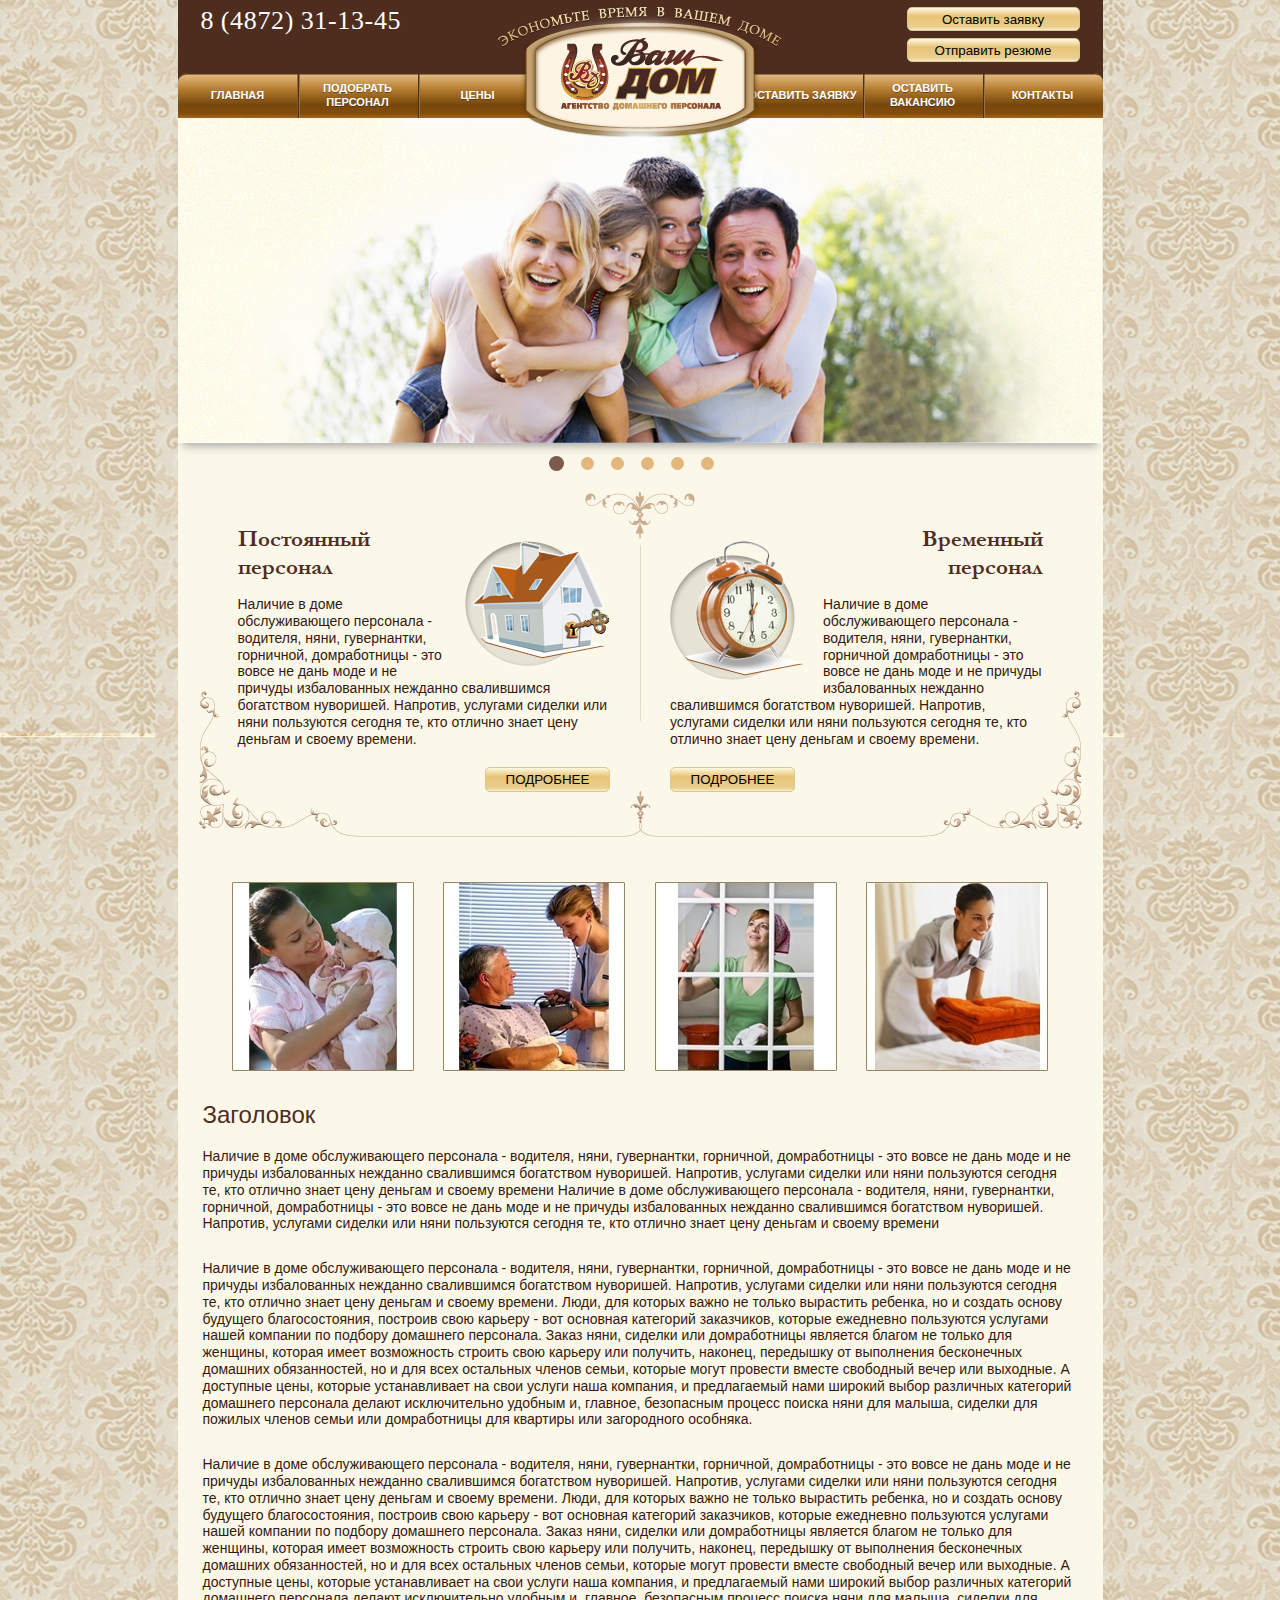
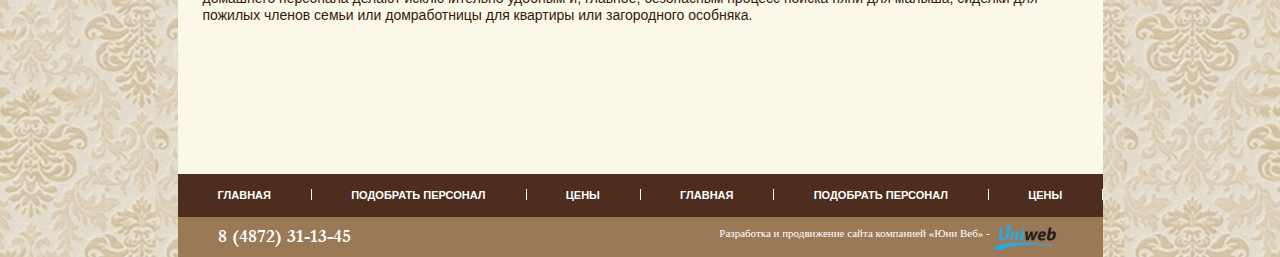
<file: index.html>
<!DOCTYPE html>
<html lang="en">
<head>
    <meta charset="UTF-8">
    <meta http-equiv="X-UA-Compatible" content="IE=edge">
    <meta name="viewport" content="width=device-width, initial-scale=1.0">
    <link rel="shortcut icon" href="img/favicon.ico" type="image/x-icon">
    <link rel="stylesheet" href="css/fonts.css">
    <link rel="stylesheet" href="css/style.css">
    <title>Ваш дом</title>
</head>
<body>
    <div class="container">
        <header>
            <div class="subheader">
                <a href="tel:84872311345" class="subheader_phone"> 8 (4872) 31-13-45 </a>
                <div class="logo">
                    <a href="index.html"><img src="img/logo.png" alt="logo"></a>
                </div>
                <div class="subheader_btns">
                    <button id = "application" class="btn">Оставить заявку</button>
                    <button id = "resume" class="btn">Отправить резюме</button>
                </div>
            </div>
            <nav class="top">
                <ul class="top_menu">
                    <li class="top_menu_item"><a href="#" class="top_menu_link">главная</a></li>
                    <li class="top_menu_item">
                        <a href="recruit_staff.html" class="top_menu_link">подобрать персонал</a>
                        <ul class="submenu">
                            <li class="submenu_item"><a href="#" class="submenu_link">О нас</a></li>
                            <li class="submenu_item"><a href="#" class="submenu_link">Задать вопрос</a></li>
                            <li class="submenu_item"><a href="#" class="submenu_link">Это интересно</a></li>
                            <li class="submenu_item"><a href="#" class="submenu_link">Отзывы</a></li>
                        </ul>
                    </li>
                    <li class="top_menu_item"><a href="#" class="top_menu_link">цены</a></li>
                    <li class="top_menu_item"></li>
                    <li class="top_menu_item"><a href="#" class="top_menu_link">оставить заявку</a></li>
                    <li class="top_menu_item"><a href="#" class="top_menu_link">оставить вакансию</a></li>
                    <li class="top_menu_item"><a href="#" class="top_menu_link">контакты</a></li>
                </ul>
            </nav>

            <div class="modal_application modal">
                <div class="modal_dialog">
                    <div class="modal_content">
                        <form action="#">
                            <input required placeholder="ФИО" name="full_name" type="text" class="modal_input">
                            <input required placeholder="Телефон" name="phone" type="tel" class="modal_input">
                            <label class="select_wrapper">
                                <select name="service" class="modal_select">
                                    <div class="select_btn"></div>
                                    <option value="babysitter" required>Няня</option>
                                    <option value="nurse">Сиделка</option>
                                    <option value="cleaner">Уборщица</option>
                                    <option value="maid">Сиделка</option>
                                </select>
                            </label>
                            <div class="select_wrapper">
                            <label class="select_wrapper">
                                <select name="schedule" class="modal_select">
                                    <option value="morning">Утро</option>
                                    <option value="day">День</option>
                                    <option value="evening" required>Вечер</option>
                                    <option value="full_day">Весь день</option>
                                </select>
                            </label>
                            </div>
                            <textarea placeholder="Дополнительная информация" name="Additional_Information" class="modal_textarea"></textarea>
                            <button class="btn">Отправить</button>
                        </form>
                    </div>
                </div>
            </div>
            <div class="modal_resume modal">
                <div class="modal_dialog">
                    <div class="modal_content">
                        <form action="#">
                            <input required placeholder="ФИО" name="full_name" type="text" class="modal_input">
                            <input required placeholder="Телефон" name="phone" type="tel" class="modal_input">
                            <label class="select_wrapper">
                                <select name="service" class="modal_select">
                                    <option value="babysitter" required>Няня</option>
                                    <option value="nurse">Сиделка</option>
                                    <option value="cleaner">Уборщица</option>
                                    <option value="maid">Сиделка</option>
                                </select>
                            </label>
                            <input required placeholder="Образование" name="education" type="text" class="modal_input">
                            <label class="modal_label modal_input">
                                Прикрепить резюме
                                <input type="file" class="modal_file" name="resume" required>
                            </label>
                            <button class="btn">Отправить</button>
                        </form>
                    </div>
                </div>
            </div>
        </header>
        <div class="slider">
            <div class="slider_wrapper">
                <div class="slider_content show">
                    <img src="img/tab_img_1.jpg" alt="happy family" class="slider_img">
                </div>
                <div class="slider_content">
                    <img src="img/tab_img_2.jpg" alt="mother with daughter" class="slider_img">
                </div>
                <div class="slider_content">
                    <img src="img/tab_img_3.jpg" alt="Housekeeper" class="slider_img">
                </div>
                <div class="slider_content">
                    <img src="img/tab_img_4.jpg" alt="gardener" class="slider_img">
                </div>
                <div class="slider_content">
                    <img src="img/tab_img_5.jpg" alt="grandmother with granddaughter" class="slider_img">
                </div>
                <div class="slider_content">
                    <img src="img/tab_img_6.jpg" alt="driver" class="slider_img">
                </div>
            </div>
            <div class="slider_toggle">
                <span id="0" class="slider_toggle_item slider_active"></span>
                <span id="1" class="slider_toggle_item"></span>
                <span id="2" class="slider_toggle_item"></span>
                <span id="3" class="slider_toggle_item"></span>
                <span id="4" class="slider_toggle_item"></span>
                <span id="5" class="slider_toggle_item"></span>
            </div>
        </div>
        <article class="staff">
            <div class="staff_wrapper">
                <div class="staff_permanent">
                    <div class="staff_permanent_img">
                        <img src="img/permanent_staff.png" alt="permanent staff">
                    </div>
                    <div class="staff_permanent_descr text">
                        <h2 class="staff_title">Постоянный персонал</h2>
                        <p>
                            Наличие в доме обслуживающего персонала - водителя, няни, гувернантки, горничной, домработницы - это вовсе не дань моде и не причуды избалованных нежданно свалившимся богатством нуворишей. Напротив, услугами сиделки или няни пользуются сегодня те, кто отлично знает цену деньгам и своему времени.
                        </p>
                    </div>
                    <div class="staff_permanent_more">
                        <button class="btn">ПОДРОБНЕЕ</button>
                    </div>
                </div>
                <div class="staff_temporary">
                    <div class="staff_temporary_img">
                        <img src="img/temporary_staff.png" alt="temporary staff">
                    </div>
                    <div class="staff_temporary_descr text">
                        <h2 class="staff_title">Временный персонал</h2>
                        <p>
                            Наличие в доме обслуживающего персонала - водителя, няни, гувернантки, горничной домработницы - это вовсе не    дань моде и не причуды избалованных нежданно свалившимся богатством нуворишей. Напротив, услугами сиделки или няни пользуются сегодня те, кто отлично знает цену деньгам и своему времени.
                        </p>
                    </div>
                    <div class="staff_temporary_more">
                        <button class="btn">ПОДРОБНЕЕ</button>
                    </div>
                </div>
            </div>
        </article>
        <div class="gallery">
            <div class="gallery_wrapper">
                <div class="gallery_item"><img src="img/babysitter.jpg" alt="babysitter"></div>
                <div class="gallery_item"><img src="img/nurse.jpg" alt="nurse"></div>
                <div class="gallery_item"><img src="img/cleaner.jpg" alt="cleaner"></div>
                <div class="gallery_item"><img src="img/maid.jpg" alt="maid"></div>
            </div>
        </div>
        <main class="main">
            <h1 class="main_title">Заголовок</h1>
            <div class="main_descr text">
                <p>
                    Наличие в доме обслуживающего персонала - водителя, няни, гувернантки, горничной, домработницы - это вовсе не дань моде и не причуды избалованных нежданно свалившимся богатством нуворишей. Напротив, услугами сиделки или няни пользуются сегодня те, кто отлично знает цену деньгам и своему времени
                    Наличие в доме обслуживающего персонала - водителя, няни, гувернантки, горничной, домработницы - это вовсе не дань моде и не причуды избалованных нежданно свалившимся богатством нуворишей. Напротив, услугами сиделки или няни пользуются сегодня те, кто отлично знает цену деньгам и своему времени
                </p>
                <p>
                    Наличие в доме обслуживающего персонала - водителя, няни, гувернантки, горничной, домработницы - это вовсе не дань моде и не причуды избалованных нежданно свалившимся богатством нуворишей. Напротив, услугами сиделки или няни пользуются сегодня те, кто отлично знает цену деньгам и своему времени. Люди, для которых важно не только вырастить ребенка, но и создать основу будущего благосостояния, построив свою карьеру - вот основная категорий заказчиков, которые ежедневно пользуются услугами нашей компании по подбору домашнего персонала.
                    Заказ няни, сиделки или домработницы является благом не только для женщины, которая имеет возможность строить свою карьеру или получить, наконец, передышку от выполнения бесконечных домашних обязанностей, но и для всех остальных членов семьи, которые могут провести вместе свободный вечер или выходные. А доступные цены, которые устанавливает на свои услуги наша компания, и предлагаемый нами широкий выбор различных категорий домашнего персонала делают исключительно удобным и, главное, безопасным процесс поиска няни для малыша, сиделки для пожилых членов семьи или домработницы для квартиры или загородного особняка.
                </p>
                <p>
                    Наличие в доме обслуживающего персонала - водителя, няни, гувернантки, горничной, домработницы - это вовсе не дань моде и не причуды избалованных нежданно свалившимся богатством нуворишей. Напротив, услугами сиделки или няни пользуются сегодня те, кто отлично знает цену деньгам и своему времени. Люди, для которых важно не только вырастить ребенка, но и создать основу будущего благосостояния, построив свою карьеру - вот основная категорий заказчиков, которые ежедневно пользуются услугами нашей компании по подбору домашнего персонала.
                    Заказ няни, сиделки или домработницы является благом не только для женщины, которая имеет возможность строить свою карьеру или получить, наконец, передышку от выполнения бесконечных домашних обязанностей, но и для всех остальных членов семьи, которые могут провести вместе свободный вечер или выходные. А доступные цены, которые устанавливает на свои услуги наша компания, и предлагаемый нами широкий выбор различных категорий домашнего персонала делают исключительно удобным и, главное, безопасным процесс поиска няни для малыша, сиделки для пожилых членов семьи или домработницы для квартиры или загородного особняка.
                </p>
            </div>
        </main>
        <footer>
            <nav class="bottom">
                <ul class="bottom_menu">
                    <li class="bottom_menu_item"><a href="#" class="bottom_menu_link">главная</a></li>
                    <li class="bottom_menu_item"><a href="#" class="bottom_menu_link">подобрать персонал</a></li>
                    <li class="bottom_menu_item"><a href="#" class="bottom_menu_link">цены</a></li>
                    <li class="bottom_menu_item"><a href="#" class="bottom_menu_link">главная</a></li>
                    <li class="bottom_menu_item"><a href="#" class="bottom_menu_link">подобрать персонал</a></li>
                    <li class="bottom_menu_item"><a href="#" class="bottom_menu_link">цены</a></li>
                </ul>
            </nav>
            <div class="subfooter">
                <a href="tel:84872311345" class="subfooter_phone">8 (4872) 31-13-45</a>
                <div class="copyright">
                    <span class="copyright_text">Разработка и продвижение сайта компанией «Юни Веб» - </span>
                    <a href="https://uniofweb.ru/" target="_blank"><img src="img/logo_uw.png" alt="UW logo"></a>
                </div>
            </div>
        </footer>
    </div>

    <script src="js/script.js"></script>
</body>
</html>
</file>
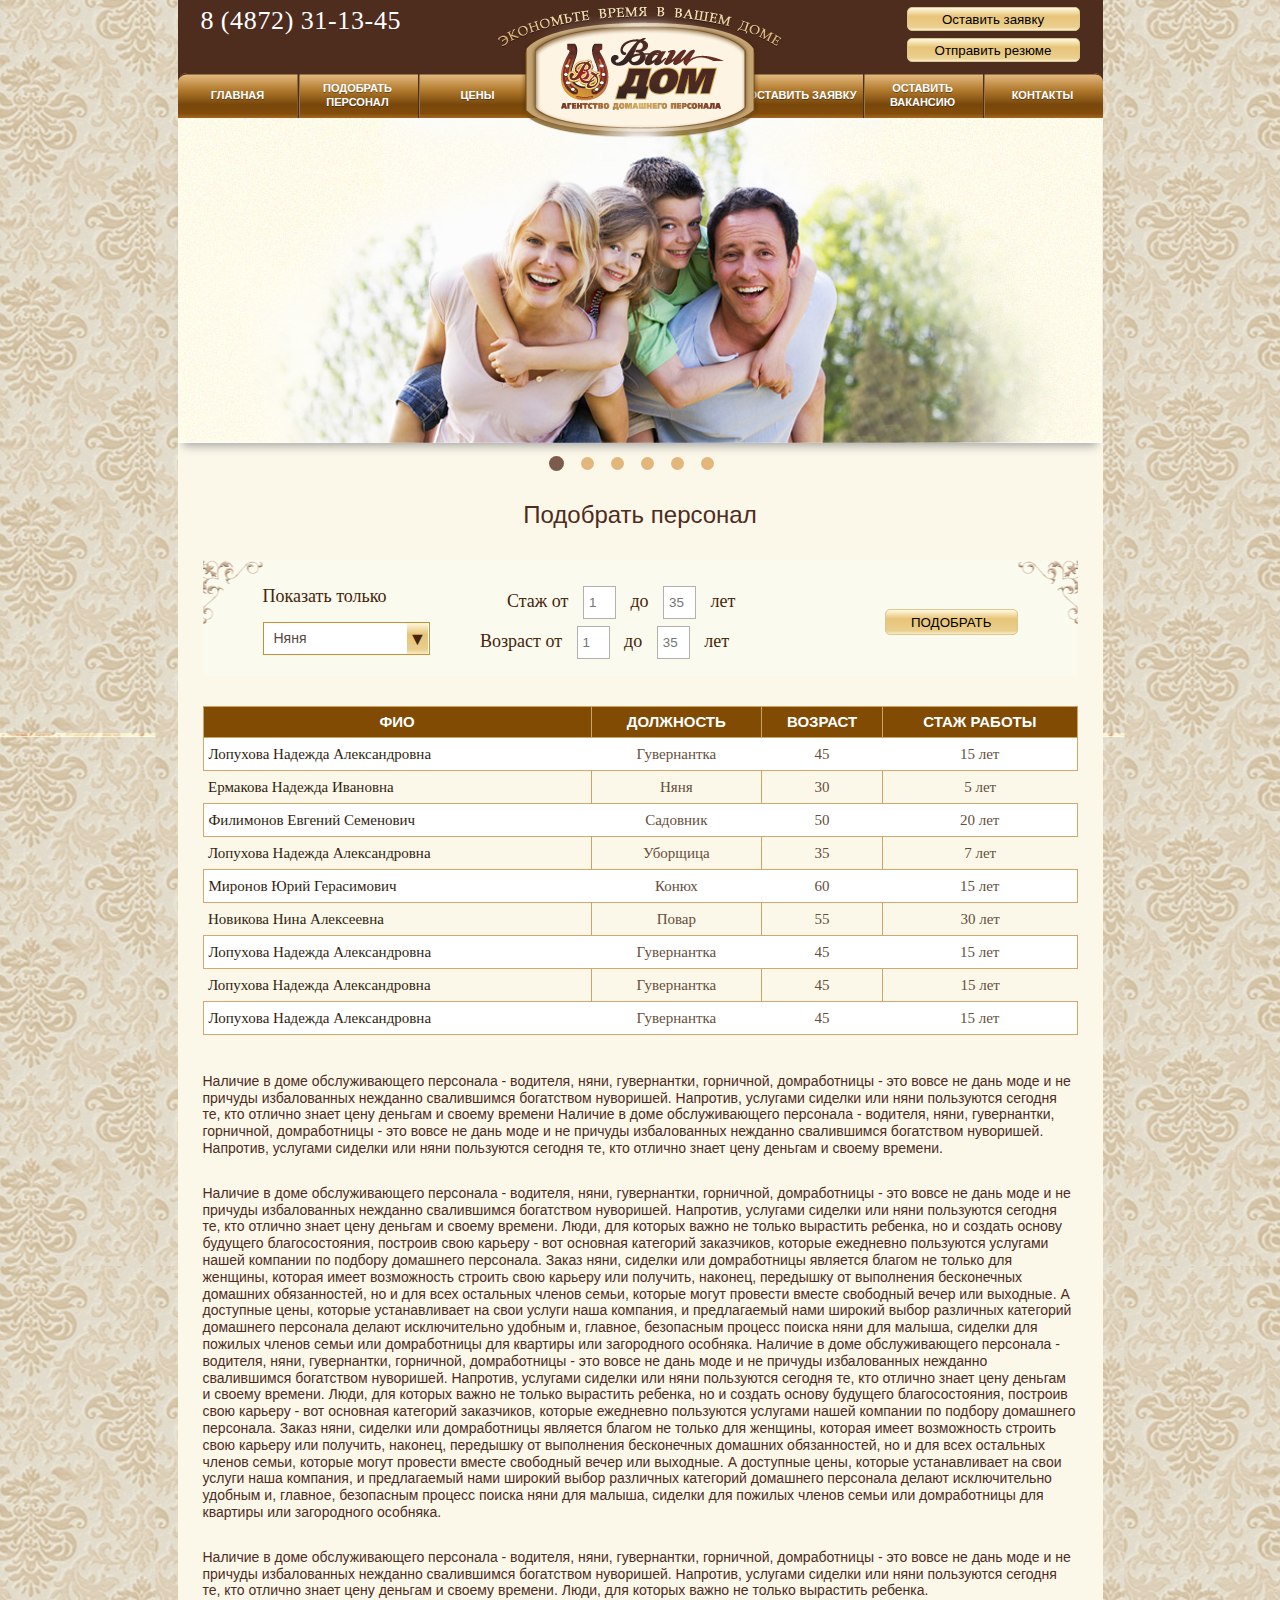
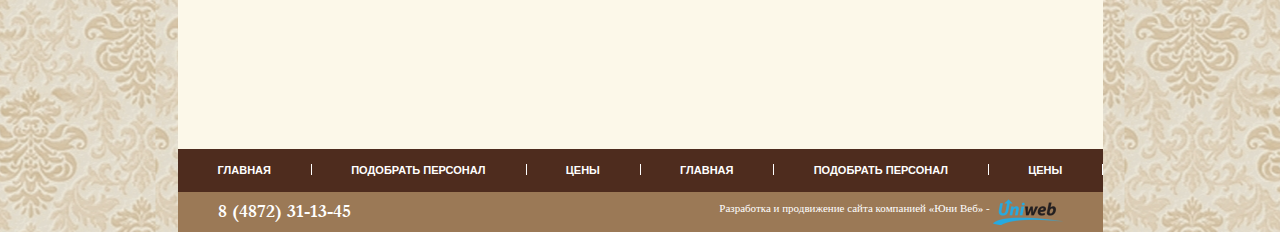
<file: recruit_staff.html>
<!DOCTYPE html>
<html lang="en">
<head>
    <meta charset="UTF-8">
    <meta http-equiv="X-UA-Compatible" content="IE=edge">
    <meta name="viewport" content="width=device-width, initial-scale=1.0">
    <link rel="shortcut icon" href="img/favicon.ico" type="image/x-icon">
    <link rel="stylesheet" href="css/fonts.css">
    <link rel="stylesheet" href="css/style.css">
    <title>Подобрать персонал</title>
</head>
<body>
    <div class="container">
        <header>
            <div class="subheader">
                <a href="tel:84872311345" class="subheader_phone"> 8 (4872) 31-13-45 </a>
                <div class="logo">
                    <a href="index.html"><img src="img/logo.png" alt="logo"></a>
                </div>
                <div class="subheader_btns">
                    <button id = "application" class="btn">Оставить заявку</button>
                    <button id = "resume" class="btn">Отправить резюме</button>
                </div>
            </div>
            <nav class="top">
                <ul class="top_menu">
                    <li class="top_menu_item"><a href="#" class="top_menu_link">главная</a></li>
                    <li class="top_menu_item">
                        <a href="recruit_staff.html" class="top_menu_link">подобрать персонал</a>
                        <ul class="submenu">
                            <li class="submenu_item"><a href="#" class="submenu_link">О нас</a></li>
                            <li class="submenu_item"><a href="#" class="submenu_link">Задать вопрос</a></li>
                            <li class="submenu_item"><a href="#" class="submenu_link">Это интересно</a></li>
                            <li class="submenu_item"><a href="#" class="submenu_link">Отзывы</a></li>
                        </ul>
                    </li>
                    <li class="top_menu_item"><a href="#" class="top_menu_link">цены</a></li>
                    <li class="top_menu_item"></li>
                    <li class="top_menu_item"><a href="#" class="top_menu_link">оставить заявку</a></li>
                    <li class="top_menu_item"><a href="#" class="top_menu_link">оставить вакансию</a></li>
                    <li class="top_menu_item"><a href="#" class="top_menu_link">контакты</a></li>
                </ul>
            </nav>

            <div class="modal_application modal">
                <div class="modal_dialog">
                    <div class="modal_content">
                        <form action="#">
                            <input required placeholder="ФИО" name="full_name" type="text" class="modal_input">
                            <input required placeholder="Телефон" name="phone" type="tel" class="modal_input">
                            <label class="select_wrapper">
                                <select name="service" class="modal_select">
                                    <div class="select_btn"></div>
                                    <option value="babysitter" required>Няня</option>
                                    <option value="nurse">Сиделка</option>
                                    <option value="cleaner">Уборщица</option>
                                    <option value="maid">Сиделка</option>
                                </select>
                            </label>
                            <div class="select_wrapper">
                            <label class="select_wrapper">
                                <select name="schedule" class="modal_select">
                                    <option value="morning">Утро</option>
                                    <option value="day">День</option>
                                    <option value="evening" required>Вечер</option>
                                    <option value="full_day">Весь день</option>
                                </select>
                            </label>
                            </div>
                            <textarea placeholder="Дополнительная информация" name="Additional_Information" class="modal_textarea"></textarea>
                            <button class="btn">Отправить</button>
                        </form>
                    </div>
                </div>
            </div>
            <div class="modal_resume modal">
                <div class="modal_dialog">
                    <div class="modal_content">
                        <form action="#">
                            <input required placeholder="ФИО" name="full_name" type="text" class="modal_input">
                            <input required placeholder="Телефон" name="phone" type="tel" class="modal_input">
                            <label class="select_wrapper">
                                <select name="service" class="modal_select">
                                    <option value="babysitter" required>Няня</option>
                                    <option value="nurse">Сиделка</option>
                                    <option value="cleaner">Уборщица</option>
                                    <option value="maid">Сиделка</option>
                                </select>
                            </label>
                            <input required placeholder="Образование" name="education" type="text" class="modal_input">
                            <label class="modal_label modal_input">
                                Прикрепить резюме
                                <input type="file" class="modal_file" name="resume" required>
                            </label>
                            <button class="btn">Отправить</button>
                        </form>
                    </div>
                </div>
            </div>
        </header>
        <div class="slider">
            <div class="slider_wrapper">
                <div class="slider_content show">
                    <img src="img/tab_img_1.jpg" alt="happy family" class="slider_img">
                </div>
                <div class="slider_content">
                    <img src="img/tab_img_2.jpg" alt="mother with daughter" class="slider_img">
                </div>
                <div class="slider_content">
                    <img src="img/tab_img_3.jpg" alt="Housekeeper" class="slider_img">
                </div>
                <div class="slider_content">
                    <img src="img/tab_img_4.jpg" alt="gardener" class="slider_img">
                </div>
                <div class="slider_content">
                    <img src="img/tab_img_5.jpg" alt="grandmother with granddaughter" class="slider_img">
                </div>
                <div class="slider_content">
                    <img src="img/tab_img_6.jpg" alt="driver" class="slider_img">
                </div>
            </div>
            <div class="slider_toggle">
                <span id="0" class="slider_toggle_item slider_active"></span>
                <span id="1" class="slider_toggle_item"></span>
                <span id="2" class="slider_toggle_item"></span>
                <span id="3" class="slider_toggle_item"></span>
                <span id="4" class="slider_toggle_item"></span>
                <span id="5" class="slider_toggle_item"></span>
            </div>
        </div>
        <main class="main recruit_staff">
            <h1 class="main_title">Подобрать персонал</h1>
            <div class="filter">
                <form action="#">
                    <label class="select_wrapper">
                        Показать только
                        <select name="service" class="filter_select">
                            <option value="babysitter" required>Няня</option>
                            <option value="nurse">Сиделка</option>
                            <option value="cleaner">Уборщица</option>
                            <option value="maid">Сиделка</option>
                        </select>
                    </label>
                    <div class="filter_byYear">
                        <div class="filter_experience">
                            Стаж от <input placeholder="1" type="text" class="filter_input" name="experience_from"> до <input placeholder="35" type="text" class="filter_input" name="experience_to"> лет
                        </div>
                        <div class="filter_age">
                            Возраст от <input placeholder="1" type="text" class="filter_input" name="age_from"> до <input placeholder="35" type="text" class="filter_input" name="age_to"> лет
                        </div>
                    </div>
                    <button class="btn">Подобрать</button>
                </form>
            </div>
            <div class="table_wrapper">
                <table>
                    <thead>
                        <tr>
                            <th>ФИО</th>
                            <th>должность</th>
                            <th>возраст</th>
                            <th>стаж работы</th>
                        </tr>
                    </thead>
                    <tbody>
                        <tr>
                            <td><a href="#">Лопухова Надежда Александровна</a></td>
                            <td>Гувернантка</td>
                            <td>45</td>
                            <td>15 лет</td>
                        </tr>
                        <tr>
                            <td><a href="#">Ермакова Надежда Ивановна</a></td>
                            <td>Няня</td>
                            <td>30 </td>
                            <td>5 лет</td>
                        </tr>
                        <tr>
                            <td><a href="#">Филимонов Евгений Семенович</a></td>
                            <td>Садовник</td>
                            <td>50</td>
                            <td>20 лет</td>
                        </tr>
                        <tr>
                            <td><a href="#">Лопухова Надежда Александровна</a></td>
                            <td>Уборщица</td>
                            <td>35</td>
                            <td>7 лет</td>
                        </tr>
                        <tr>
                            <td><a href="#">Миронов Юрий Герасимович</a></td>
                            <td>Конюх</td>
                            <td>60</td>
                            <td>15 лет</td>
                        </tr>
                        <tr>
                            <td><a href="#">Новикова Нина Алексеевна</a> </td>
                            <td>Повар</td>
                            <td>55</td>
                            <td>30 лет</td>
                        </tr>
                        <tr>
                            <td><a href="#">Лопухова Надежда Александровна</a></td>
                            <td>Гувернантка</td>
                            <td>45</td>
                            <td>15 лет</td>
                        </tr>
                        <tr>
                            <td><a href="#">Лопухова Надежда Александровна</a></td>
                            <td>Гувернантка</td>
                            <td>45</td>
                            <td>15 лет</td>
                        </tr>
                        <tr>
                            <td><a href="#">Лопухова Надежда Александровна</a></td>
                            <td>Гувернантка</td>
                            <td>45</td>
                            <td>15 лет</td>
                        </tr>
                    </tbody>
                </table>
            </div>
            <div class="main_text text">
                <p>
                    Наличие в доме обслуживающего персонала - водителя, няни, гувернантки, горничной, домработницы - это вовсе не дань моде и не причуды избалованных нежданно свалившимся богатством нуворишей. Напротив, услугами сиделки или няни пользуются сегодня те, кто отлично знает цену деньгам и своему времени
                    Наличие в доме обслуживающего персонала - водителя, няни, гувернантки, горничной, домработницы - это вовсе не дань моде и не причуды избалованных нежданно свалившимся богатством нуворишей. Напротив, услугами сиделки или няни пользуются сегодня те, кто отлично знает цену деньгам и своему времени.
                </p>
                <p>
                    Наличие в доме обслуживающего персонала - водителя, няни, гувернантки, горничной, домработницы - это вовсе не дань моде и не причуды избалованных нежданно свалившимся богатством нуворишей. Напротив, услугами сиделки или няни пользуются сегодня те, кто отлично знает цену деньгам и своему времени. Люди, для которых важно не только вырастить ребенка, но и создать основу будущего благосостояния, построив свою карьеру - вот основная категорий заказчиков, которые ежедневно пользуются услугами нашей компании по подбору домашнего персонала.
                    Заказ няни, сиделки или домработницы является благом не только для женщины, которая имеет возможность строить свою карьеру или получить, наконец, передышку от выполнения бесконечных домашних обязанностей, но и для всех остальных членов семьи, которые могут провести вместе свободный вечер или выходные. А доступные цены, которые устанавливает на свои услуги наша компания, и предлагаемый нами широкий выбор различных категорий домашнего персонала делают исключительно удобным и, главное, безопасным процесс поиска няни для малыша, сиделки для пожилых членов семьи или домработницы для квартиры или загородного особняка. 
                    Наличие в доме обслуживающего персонала - водителя, няни, гувернантки, горничной, домработницы - это вовсе не дань моде и не причуды избалованных нежданно свалившимся богатством нуворишей. Напротив, услугами сиделки или няни пользуются сегодня те, кто отлично знает цену деньгам и своему времени. Люди, для которых важно не только вырастить ребенка, но и создать основу будущего благосостояния, построив свою карьеру - вот основная категорий заказчиков, которые ежедневно пользуются услугами нашей компании по подбору домашнего персонала.
                    Заказ няни, сиделки или домработницы является благом не только для женщины, которая имеет возможность строить свою карьеру или получить, наконец, передышку от выполнения бесконечных домашних обязанностей, но и для всех остальных членов семьи, которые могут провести вместе свободный вечер или выходные. А доступные цены, которые устанавливает на свои услуги наша компания, и предлагаемый нами широкий выбор различных категорий домашнего персонала делают исключительно удобным и, главное, безопасным процесс поиска няни для малыша, сиделки для пожилых членов семьи или домработницы для квартиры или загородного особняка.
                </p>
                <p>
                    Наличие в доме обслуживающего персонала - водителя, няни, гувернантки, горничной, домработницы - это вовсе не дань моде и не причуды избалованных нежданно свалившимся богатством нуворишей. Напротив, услугами сиделки или няни пользуются сегодня те, кто отлично знает цену деньгам и своему времени. Люди, для которых важно не только вырастить ребенка.
                </p>
            </div>
        </main>

        <footer>
            <nav class="bottom">
                <ul class="bottom_menu">
                    <li class="bottom_menu_item"><a href="#" class="bottom_menu_link">главная</a></li>
                    <li class="bottom_menu_item"><a href="#" class="bottom_menu_link">подобрать персонал</a></li>
                    <li class="bottom_menu_item"><a href="#" class="bottom_menu_link">цены</a></li>
                    <li class="bottom_menu_item"><a href="#" class="bottom_menu_link">главная</a></li>
                    <li class="bottom_menu_item"><a href="#" class="bottom_menu_link">подобрать персонал</a></li>
                    <li class="bottom_menu_item"><a href="#" class="bottom_menu_link">цены</a></li>
                </ul>
            </nav>
            <div class="subfooter">
                <a href="tel:84872311345" class="subfooter_phone">8 (4872) 31-13-45</a>
                <div class="copyright">
                    <span class="copyright_text">Разработка и продвижение сайта компанией «Юни Веб» - </span>
                    <a href="https://uniofweb.ru/" target="_blank"><img src="img/logo_uw.png" alt="UW logo"></a>
                </div>
            </div>
        </footer>
    </div>

    <script src="js/script.js"></script>
</body>
</html>
</file>
<file: css/fonts.css>
@font-face {
    font-family: 'Antiqua';
    src: url('../fonts/Antiqua-Regular.woff2') format('woff2'),
        url('../fonts/Antiqua-Regular.woff') format('woff');
    font-weight: 400;
    font-style: normal;
    font-display: swap;
}

@font-face {
    font-family: 'Garamond C';
    src: url('../fonts/Garamond-Bold.woff2') format('woff2'),
        url('../fonts/Garamond-Bold.woff') format('woff');
    font-weight: 700;
    font-style: normal;
    font-display: swap;
}

@font-face {
    font-family: 'Garamond C';
    src: url('../fonts/Garamond.woff2') format('woff2'),
        url('../fonts/Garamond.woff') format('woff');
    font-weight: 400;
    font-style: normal;
    font-display: swap;
}
</file>
<file: css/style.css>
@charset "UTF-8";
/*Обнуление*/
* {
  padding: 0;
  margin: 0;
  border: 0;
}

*, *:before, *:after {
  -webkit-box-sizing: border-box;
  box-sizing: border-box;
}

a:focus, a:active {
  outline: none;
}

nav, footer, header, aside {
  display: block;
}

html, body {
  height: 100%;
  width: 100%;
  font-size: 100%;
  line-height: 1;
  font-size: 14px;
  -ms-text-size-adjust: 100%;
  -moz-text-size-adjust: 100%;
  -webkit-text-size-adjust: 100%;
}

input::-ms-clear {
  display: none;
}

button {
  cursor: pointer;
}

button::-moz-focus-inner {
  padding: 0;
  border: 0;
}

a, a:visited {
  text-decoration: none;
}

a:hover {
  text-decoration: none;
}

ul li {
  list-style: none;
}

img {
  vertical-align: top;
}

h1, h2, h3, h4, h5, h6 {
  font-size: inherit;
  font-weight: 400;
}

/*--------------------*/
body {
  background: url("../img/main_bg.jpg") center center repeat;
}

.container {
  max-width: 925px;
  margin: 0 auto;
  background-color: #fcf8e9;
}

.btn {
  background-color: #d7c074;
  background-image: -webkit-gradient(linear, left bottom, left top, from(#faedc7), color-stop(13%, #eacf8f), color-stop(63%, #e8c478), to(#fff9e0));
  background-image: linear-gradient(0deg, #faedc7 0%, #eacf8f 13%, #e8c478 63%, #fff9e0 100%);
  border: 1px solid #d8c992;
  border-radius: 5px;
}

.btn:hover {
  background-color: #d7c074;
  background-image: -webkit-gradient(linear, left bottom, left top, from(#faedc7), color-stop(72%, #77470b), to(#d39538));
  background-image: linear-gradient(0deg, #faedc7 0%, #77470b 72%, #d39538 100%);
  border: 1px solid #ab6e17;
  color: #ffffff;
}

.text {
  font-family: Arial, sans-serif;
  font-size: 14px;
  line-height: 1.2;
  font-weight: 400;
  color: #35190d;
}

/* Хедер */
.subheader {
  display: -webkit-box;
  display: -ms-flexbox;
  display: flex;
  -webkit-box-pack: justify;
      -ms-flex-pack: justify;
          justify-content: space-between;
  background-color: #4e2c1e;
  position: relative;
  padding: 7px 23px 11px 23px;
}

.subheader_phone {
  font-family: Antiqua;
  font-size: 26px;
  line-height: 1.2;
  font-weight: 400;
  letter-spacing: 0.025em;
  color: #ffffff;
}

.subheader_btns {
  display: -webkit-box;
  display: -ms-flexbox;
  display: flex;
  -webkit-box-orient: vertical;
  -webkit-box-direction: normal;
      -ms-flex-direction: column;
          flex-direction: column;
}

.subheader_btns button {
  width: 173px;
  height: 24px;
}

.subheader_btns button:first-child {
  margin-bottom: 7px;
}

.subheader .logo {
  position: absolute;
  left: 50%;
  -webkit-transform: translateX(-50%);
          transform: translateX(-50%);
}

.top {
  background-color: #4e2c1e;
}

.top_menu {
  display: -webkit-box;
  display: -ms-flexbox;
  display: flex;
  height: 45px;
  -webkit-box-align: center;
      -ms-flex-align: center;
          align-items: center;
}

.top_menu_item {
  display: -webkit-box;
  display: -ms-flexbox;
  display: flex;
  -webkit-box-align: center;
      -ms-flex-align: center;
          align-items: center;
  -webkit-box-pack: center;
      -ms-flex-pack: center;
          justify-content: center;
  text-align: center;
  width: 120px;
  height: 100%;
  cursor: pointer;
  -webkit-box-shadow: inset 1.5px 1.5px 0 #4e2c1e, inset 2px  2px  #d7c074;
          box-shadow: inset 1.5px 1.5px 0 #4e2c1e, inset 2px  2px  #d7c074;
  background-color: #8b5814;
  background-image: -webkit-gradient(linear, left bottom, left top, from(#a4671f), color-stop(10%, #834c0b), color-stop(30%, #77470b), color-stop(61%, #b0782b), to(#e9c087));
  background-image: linear-gradient(0deg, #a4671f 0%, #834c0b 10%, #77470b 30%, #b0782b 61%, #e9c087 100%);
}

.top_menu_item:nth-child(4) {
  -webkit-box-flex: 2;
      -ms-flex-positive: 2;
          flex-grow: 2;
}

.top_menu_item:nth-child(1) {
  border-top-left-radius: 9px;
  -webkit-box-shadow: inset -0.5px 1.5px 0 #4e2c1e, inset -0.5px  2px  #d7c074;
          box-shadow: inset -0.5px 1.5px 0 #4e2c1e, inset -0.5px  2px  #d7c074;
}

.top_menu_item:last-child {
  border-top-right-radius: 9px;
}

.top_menu_item:hover {
  background-color: #d7c074;
  background-image: -webkit-gradient(linear, left bottom, left top, from(#faedc7), color-stop(13%, #eacf8f), color-stop(63%, #e8c478), to(#fff9e0));
  background-image: linear-gradient(0deg, #faedc7 0%, #eacf8f 13%, #e8c478 63%, #fff9e0 100%);
}

.top_menu_item:hover a {
  color: #4e2c1e;
}

.top_menu_item:nth-child(2) {
  position: relative;
}

.top_menu_item:nth-child(2) .submenu {
  display: none;
  position: absolute;
  top: 100%;
  left: 0;
  width: 150%;
  z-index: 10;
  background-color: #fcebc6;
  border: 1px solid #bfa485;
}

.top_menu_item:nth-child(2) .submenu_item {
  display: -webkit-box;
  display: -ms-flexbox;
  display: flex;
  -webkit-box-orient: vertical;
  -webkit-box-direction: normal;
      -ms-flex-direction: column;
          flex-direction: column;
  -webkit-box-align: start;
      -ms-flex-align: start;
          align-items: start;
  padding-left: 15px;
}

.top_menu_item:nth-child(2) .submenu_item:hover {
  background-color: #d8af75;
}

.top_menu_item:nth-child(2) .submenu_link {
  color: #5f4125;
  font-size: 14px;
  line-height: 32px;
  font-weight: 400;
}

.top_menu_item:nth-child(2):hover .submenu {
  display: block;
}

.top_menu_link {
  font-family: Verdana, sans-serif;
  font-size: 11px;
  line-height: 1.2;
  font-weight: 700;
  text-transform: uppercase;
  text-shadow: 0px 1px 0px rgba(17, 17, 26, 0.46);
  color: #ffffff;
}

/*-Модальные окна */
.modal {
  position: fixed;
  display: none;
  top: 0;
  left: 0;
  z-index: 1050;
  width: 100%;
  height: 100%;
}

.modal_dialog {
  position: relative;
  max-width: 325px;
  background-color: rgba(245, 232, 212, 0.9);
  border: 1px solid #cd8e31;
  top: 65px;
  left: calc(50% + 115px);
}

.modal_content {
  width: 100%;
  padding: 16px 6px;
}

.modal_content form {
  display: -webkit-box;
  display: -ms-flexbox;
  display: flex;
  -webkit-box-orient: vertical;
  -webkit-box-direction: normal;
      -ms-flex-direction: column;
          flex-direction: column;
  -webkit-box-align: center;
      -ms-flex-align: center;
          align-items: center;
}

.modal_content form button {
  margin-top: 30px;
  width: 143px;
  height: 26px;
  font-family: Verdana, sans-serif;
  font-size: 14px;
  line-height: 1.2;
  font-weight: 700;
  text-transform: uppercase;
}

.modal_content form .select_wrapper {
  position: relative;
  width: 100%;
  height: 35px;
  margin-bottom: 12px;
}

.modal_content form .select_wrapper::after {
  content: "▼";
  font-size: 20px;
  text-align: center;
  line-height: 37px;
  position: absolute;
  display: block;
  width: 10%;
  height: 95%;
  background-color: #e4af61;
  background-image: -webkit-gradient(linear, left bottom, left top, from(#faedc7), color-stop(13%, #eacf8f), color-stop(63%, #e8c478), to(#fff9e0));
  background-image: linear-gradient(0deg, #faedc7 0%, #eacf8f 13%, #e8c478 63%, #fff9e0 100%);
  left: 90%;
  top: 1px;
  z-index: 9999;
  pointer-events: none;
  cursor: pointer;
}

.modal_input {
  position: relative;
  width: 100%;
  height: 35px;
  background-color: #ffffff;
  border: 1px solid #cd8e31;
  padding: 5px 0 5px 10px;
  margin-bottom: 12px;
  font-family: Verdana, sans-serif;
  font-size: 14px;
  line-height: 1.2;
  font-weight: 400;
  color: #55493f;
}

.modal_input:focus-visible {
  outline: #cd8e31 solid 1px;
}

.modal_select {
  width: 100%;
  height: 100%;
  background-color: #ffffff;
  border: 1px solid #cd8e31;
  padding: 5px 0 5px 10px;
  font-family: Verdana, sans-serif;
  font-size: 14px;
  line-height: 1.2;
  font-weight: 400;
  color: #55493f;
  -webkit-appearance: none;
     -moz-appearance: none;
          appearance: none;
  cursor: pointer;
}

.modal_select:focus-visible {
  outline: #cd8e31 solid 1px;
}

.modal_textarea {
  width: 100%;
  height: 74px;
  background-color: #ffffff;
  border: 1px solid #cd8e31;
  padding: 5px 0 5px 10px;
  font-family: Verdana, sans-serif;
  font-size: 14px;
  line-height: 1.2;
  font-weight: 400;
  color: #55493f;
}

.modal_textarea:focus-visible {
  outline: #cd8e31 solid 1px;
}

.modal_file {
  width: 0;
  height: 0;
  visibility: hidden;
}

.modal_label {
  cursor: pointer;
  font-family: Verdana, sans-serif;
  font-size: 14px;
  line-height: 1.2;
  font-weight: 400;
  color: #55493f;
}

/* Конец стилей модальных окон */
/* Конец Хедера */
/* Слайдер */
.slider_wrapper {
  max-width: 924px;
}

.slider_content {
  display: none;
  width: 100%;
  max-height: 325px;
  -webkit-box-shadow: 0px 8px 9px -5px #a7a5a4;
          box-shadow: 0px 8px 9px -5px #a7a5a4;
}

.slider_toggle {
  display: -webkit-box;
  display: -ms-flexbox;
  display: flex;
  -webkit-box-pack: center;
      -ms-flex-pack: center;
          justify-content: center;
  -webkit-box-align: center;
      -ms-flex-align: center;
          align-items: center;
  margin-top: 13px;
}

.slider_toggle_item {
  width: 13px;
  height: 13px;
  border-radius: 50%;
  background-color: #e3b67c;
  margin-right: 17px;
  cursor: pointer;
}

.slider_toggle .slider_active {
  width: 15px;
  height: 15px;
  background-color: #7c5a4c;
}

/* Конец слайдера */
/* Информация о персонале */
.staff {
  margin-top: 20px;
}

.staff_wrapper {
  display: -webkit-box;
  display: -ms-flexbox;
  display: flex;
  background: url("../img/top_ornament.png") center top no-repeat, url("../img/bottom_ornament.png") center bottom no-repeat;
  padding: 20px;
}

.staff_wrapper .staff_permanent {
  width: 50%;
  padding: 15px 30px 25px 40px;
}

.staff_wrapper .staff_permanent p {
  margin-top: 15px;
}

.staff_wrapper .staff_permanent_img {
  float: right;
  padding: 15px 0 5px 20px;
}

.staff_wrapper .staff_permanent_more {
  text-align: right;
  margin-top: 20px;
}

.staff_wrapper .staff_permanent_more button {
  width: 125px;
  height: 25px;
}

.staff_wrapper .staff_temporary {
  width: 50%;
  padding: 15px 40px 25px 30px;
}

.staff_wrapper .staff_temporary p {
  margin-top: 15px;
}

.staff_wrapper .staff_temporary h2 {
  text-align: right;
}

.staff_wrapper .staff_temporary_img {
  float: left;
  padding: 15px 20px 5px 0px;
}

.staff_wrapper .staff_temporary_more {
  margin-top: 20px;
}

.staff_wrapper .staff_temporary_more button {
  width: 125px;
  height: 25px;
}

.staff_title {
  font-family: 'Garamond C';
  font-size: 23px;
  line-height: 1.2;
  font-weight: 700;
  color: #4e2c1e;
}

/* Конец информации о персонале */
/* Блок с фото */
.gallery {
  margin-top: 45px;
  padding: 0 40px;
}

.gallery_wrapper {
  display: -webkit-box;
  display: -ms-flexbox;
  display: flex;
  -ms-flex-pack: distribute;
      justify-content: space-around;
}

.gallery_item {
  width: 182px;
  height: 189px;
  background-color: #fff;
}

/* Главное на странице - в данном случае текст */
.main {
  margin-top: 30px;
  margin-bottom: 150px;
  padding: 0 25px;
  min-height: 400px;
}

.main_title {
  font-family: Arial, sans-serif;
  font-size: 24px;
  line-height: 1.2;
  font-weight: 400;
  color: #4e2c1e;
}

.main_descr {
  margin-top: 18px;
}

.main_descr p {
  margin-top: 2em;
}

.main_descr p:first-child {
  margin-top: 0;
}

/* Футер */
.bottom {
  height: 43px;
  background-color: #4e2c1e;
}

.bottom_menu {
  display: -webkit-box;
  display: -ms-flexbox;
  display: flex;
  height: 100%;
  -ms-flex-pack: distribute;
      justify-content: space-around;
  -webkit-box-align: center;
      -ms-flex-align: center;
          align-items: center;
}

.bottom_menu_item {
  font-family: Arial, sans-serif;
  font-size: 11px;
  line-height: 1.2;
  font-weight: 700;
  text-transform: uppercase;
  position: relative;
}

.bottom_menu_item::after {
  content: "";
  position: absolute;
  display: block;
  width: 1px;
  height: 11px;
  background-color: #fff;
  top: 0%;
  left: calc(100% + 40px);
}

.bottom_menu_item_item:last-child::after {
  display: none;
}

.bottom_menu_link {
  color: #ffffff;
}

.subfooter {
  height: 40px;
  background-color: #9b7956;
  display: -webkit-box;
  display: -ms-flexbox;
  display: flex;
  -webkit-box-pack: justify;
      -ms-flex-pack: justify;
          justify-content: space-between;
  -webkit-box-align: center;
      -ms-flex-align: center;
          align-items: center;
  padding: 0 40px;
}

.subfooter_phone {
  font-family: 'Garamond C';
  font-size: 19px;
  line-height: 1.2;
  font-weight: 700;
  color: #ffffff;
}

.subfooter .copyright {
  font-family: Tahoma;
  font-size: 11px;
  line-height: 17px;
  font-weight: 400;
  color: #ffffff;
}

.subfooter .copyright_text {
  vertical-align: middle;
}

/* Конец футера */
/*Страница - Подобрать персонал */
.recruit_staff h1 {
  text-align: center;
}

/* Стилизация фильтро в*/
.filter {
  margin-top: 30px;
  background: url("../img/recruit_staff_ornament.png") center top no-repeat;
  padding: 26px 60px 17px 60px;
  background-color: #fbfaee;
}

.filter form {
  display: -webkit-box;
  display: -ms-flexbox;
  display: flex;
  -webkit-box-pack: justify;
      -ms-flex-pack: justify;
          justify-content: space-between;
}

.filter form .select_wrapper {
  position: relative;
  height: 33px;
  margin-bottom: 12px;
  margin-right: 50px;
  font-family: Verdana;
  font-size: 18px;
  line-height: 1.2;
  font-weight: 400;
  color: #45250a;
}

.filter form .select_wrapper::after {
  content: "▼";
  font-size: 18px;
  text-align: center;
  line-height: 33px;
  position: absolute;
  display: block;
  width: 13%;
  height: 95%;
  background-color: #e4af61;
  background-image: -webkit-gradient(linear, left bottom, left top, from(#faedc7), color-stop(13%, #eacf8f), color-stop(63%, #e8c478), to(#fff9e0));
  background-image: linear-gradient(0deg, #faedc7 0%, #eacf8f 13%, #e8c478 63%, #fff9e0 100%);
  left: 86%;
  top: 37px;
  z-index: 9999;
  pointer-events: none;
  cursor: pointer;
}

.filter form .select_wrapper select {
  width: 100%;
  height: 100%;
  background-color: #ffffff;
  border: 1px solid #cd8e31;
  padding: 5px 0 5px 10px;
  margin-top: 15px;
  font-family: Verdana, sans-serif;
  font-size: 14px;
  line-height: 1.2;
  font-weight: 400;
  color: #55493f;
  -webkit-appearance: none;
     -moz-appearance: none;
          appearance: none;
  cursor: pointer;
}

.filter form .select_wrapper select:focus-visible {
  outline: #cd8e31 solid 1px;
}

.filter form .filter_byYear {
  display: -webkit-box;
  display: -ms-flexbox;
  display: flex;
  -webkit-box-orient: vertical;
  -webkit-box-direction: normal;
      -ms-flex-direction: columns;
          flex-direction: columns;
  -ms-flex-wrap: wrap;
      flex-wrap: wrap;
}

.filter form .filter_byYear .filter_experience, .filter form .filter_byYear .filter_age {
  width: 100%;
  font-family: Verdana;
  font-size: 18px;
  line-height: 1.2;
  font-weight: 400;
  color: #45250a;
}

.filter form .filter_byYear .filter_experience {
  padding-left: 27px;
}

.filter form .filter_byYear .filter_age {
  margin-top: 7px;
}

.filter form .filter_byYear .filter_input {
  width: 33px;
  height: 33px;
  background-color: #ffffff;
  border: 1px solid #b1b1b1;
  padding: 5px;
  margin: 0 10px;
}

.filter form .filter_byYear .filter_input:focus-visible {
  outline: #cd8e31 solid 1px;
}

.filter form button {
  -ms-flex-item-align: center;
      -ms-grid-row-align: center;
      align-self: center;
  width: 143px;
  height: 26px;
  text-transform: uppercase;
  padding-left: 25px;
  padding-right: 25px;
}

/* Конец стилизации фильтров */
/* Стили таблицы */
.table_wrapper {
  margin-top: 30px;
}

.table_wrapper table {
  width: 100%;
  border-collapse: collapse;
}

.table_wrapper table thead tr {
  height: 31px;
}

.table_wrapper table thead th {
  background-color: #814b04;
  font-family: Arial;
  font-size: 15px;
  line-height: 1.2;
  font-weight: 700;
  text-transform: uppercase;
  color: #ffffff;
  border: 1px solid #cea366;
}

.table_wrapper table tbody tr {
  height: 33px;
}

.table_wrapper table tbody tr:nth-child(odd) {
  background-color: #ffffff;
  border: 1px solid #d3a86c;
}

.table_wrapper table tbody tr:nth-child(even) td {
  border-right: 1px solid #cea366;
}

.table_wrapper table tbody tr td {
  font-family: Verdana;
  font-size: 15px;
  line-height: 1.2;
  font-weight: 400;
  color: #654f3d;
  text-align: center;
}

.table_wrapper table tbody tr td:nth-child(1) {
  text-align: left;
  padding-left: 5px;
}

.table_wrapper table tbody tr td:nth-child(1):hover a {
  color: #814b04;
}

.table_wrapper table tbody tr td:nth-child(1) a {
  color: #311f10;
}

.table_wrapper table tbody tr td:nth-child(4) {
  border-right: none;
}

/* Конец стилей таблицы */
/* Стили текста под таблицей*/
.main_text {
  margin-top: 38px;
  color: #4e2c1e;
}

.main_text p {
  margin-top: 2em;
}

.main_text p:first-child {
  margin-top: 0;
}

/*Правила для js*/
.show {
  display: block;
}

.hide {
  display: none;
}
/*# sourceMappingURL=style.css.map */
</file>
